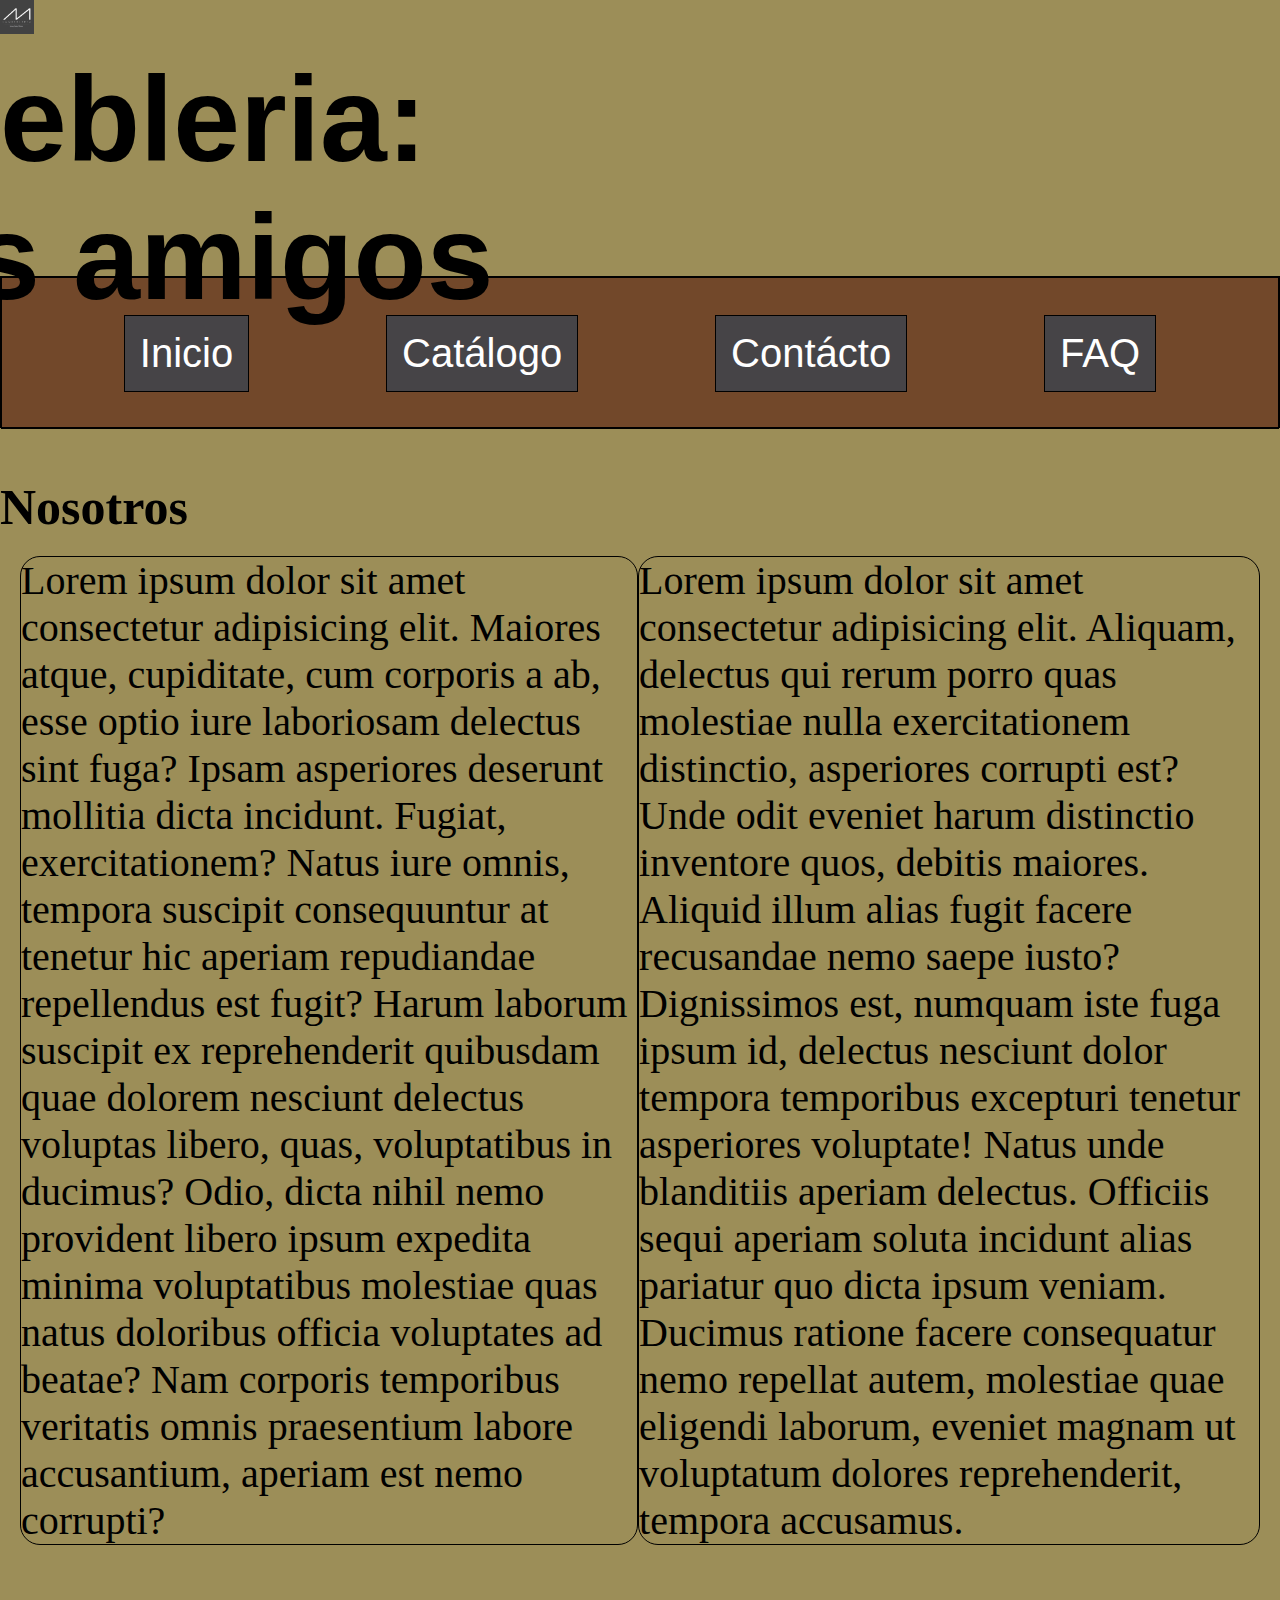
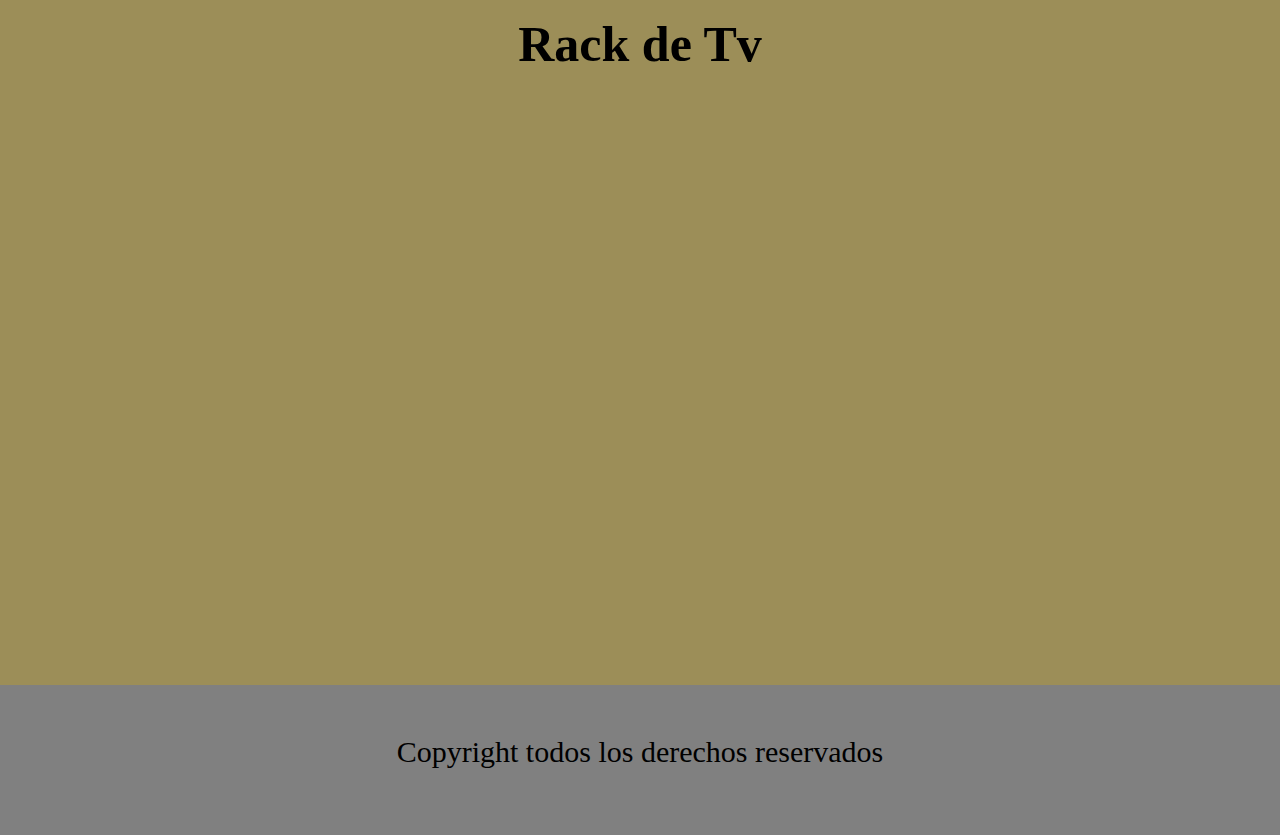
<file: index.html>
<!DOCTYPE html>
<html lang="en">

<head>
    <meta charset="UTF-8" />
    <meta http-equiv="X-UA-Compatible" content="IE=edge" />
    <meta name="viewport" content="width=device-width, initial-scale=1.0" />
    <link rel="stylesheet" href="/estilos/estilos.css">
    <title>Muebleria</title>
</head>

<body>
    <header class="cabecera">
        <img class="logo" src="/images/logo.png" alt="logo">
        <h1 class="titulo">Muebleria: Los amigos</h1>
        <a href="/pages/login.html"><img class="logueo" src="/images/icono logueo.jpg" alt="logueo"></a>
        <!-- Barra de navegacion -->
        <nav class="navegador">
            <ul class="listas">

                <li><a href="index.html">Inicio</a></li>

                <li><a href="/pages/catálogo.html">Catálogo</a></li>

                <li><a href="/pages/contacto.html">Contácto</a></li>

                <li><a href="/pages/preguntasFrecuentes.html">FAQ</a></li>
            </ul>
        </nav>
    </header>
    <!-- Main -->
    <main class="cuerpo">
        <div class="iconoWsp"><img src="/images/icono wsp.png" alt="whatsup"></div>
        <!-- Carrusel de imagenes -->
        <h2>Nosotros</h2>
        <section class="noticias">
            <section class="informacion">

                <div>
                    <p>Lorem ipsum dolor sit amet consectetur adipisicing elit. Maiores atque, cupiditate, cum corporis
                        a ab, esse optio iure laboriosam delectus sint fuga? Ipsam asperiores deserunt mollitia dicta
                        incidunt. Fugiat, exercitationem?
                        Natus iure omnis, tempora suscipit consequuntur at tenetur hic aperiam repudiandae repellendus
                        est fugit? Harum laborum suscipit ex reprehenderit quibusdam quae dolorem nesciunt delectus
                        voluptas libero, quas, voluptatibus in ducimus?
                        Odio, dicta nihil nemo provident libero ipsum expedita minima voluptatibus molestiae quas natus
                        doloribus officia voluptates ad beatae? Nam corporis temporibus veritatis omnis praesentium
                        labore accusantium, aperiam est nemo corrupti?</p>
                </div>
                <div>
                    <p>Lorem ipsum dolor sit amet consectetur adipisicing elit. Aliquam, delectus qui rerum porro quas
                        molestiae nulla exercitationem distinctio, asperiores corrupti est? Unde odit eveniet harum
                        distinctio inventore quos, debitis maiores.
                        Aliquid illum alias fugit facere recusandae nemo saepe iusto? Dignissimos est, numquam iste fuga
                        ipsum id, delectus nesciunt dolor tempora temporibus excepturi tenetur asperiores voluptate!
                        Natus unde blanditiis aperiam delectus.
                        Officiis sequi aperiam soluta incidunt alias pariatur quo dicta ipsum veniam. Ducimus ratione
                        facere consequatur nemo repellat autem, molestiae quae eligendi laborum, eveniet magnam ut
                        voluptatum dolores reprehenderit, tempora accusamus.</p>
                </div>
            </section>

            <div class="video">
                <h2>Rack de Tv </h2>
                <iframe width="1280" height="720" src="https://www.youtube.com/embed/Svqql5sXu6Q"
                    title="YouTube video player" frameborder="0"
                    allow="accelerometer; autoplay; clipboard-write; encrypted-media; gyroscope; picture-in-picture"
                    allowfullscreen></iframe>
            </div>
            </a>
        </section>
    </main>
    <footer class="pie">
        <p style="text-align: center;">Copyright todos los derechos reservados</p>
    </footer>

</body>

</html>
</file>
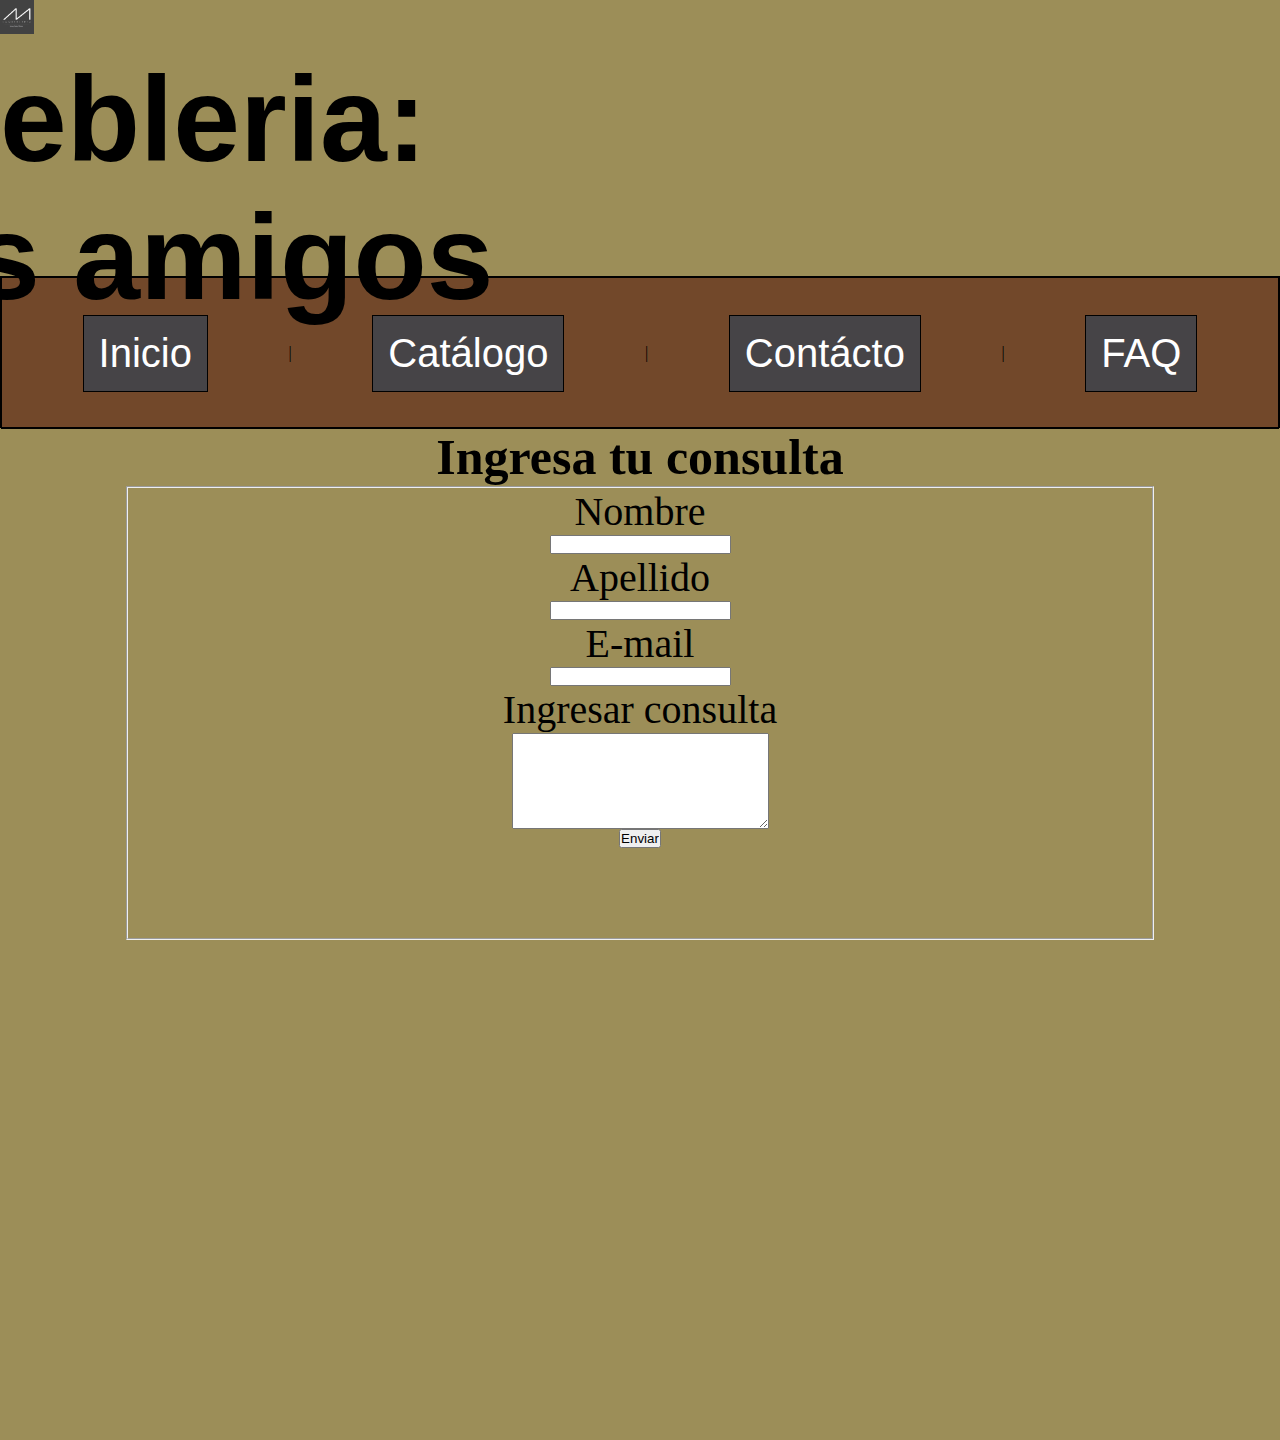
<file: pages/contacto.html>
<!DOCTYPE html>
<html lang="en">

<head>
    <meta charset="UTF-8">
    <meta http-equiv="X-UA-Compatible" content="IE=edge">
    <meta name="viewport" content="width=device-width, initial-scale=1.0">
    <link rel="stylesheet" href="/estilos/estilos.css">
    <title>Contacto</title>
</head>

<body class="bodyContacto">
    <header class="cabecera">
        <img class="logo" src="/images/logo.png" alt="logo">
        <h1 class="titulo">Muebleria: Los amigos</h1>
        <a href="/pages/login.html"><img class="logueo" src="/images/icono logueo.jpg" alt="logueo"></a>
        <!-- Barra de navegacion -->
        <nav class="navegador">
            <ul class="listas">

                <li><a href="/index.html">Inicio</a></li>
                |
                <li><a href="/pages/catálogo.html">Catálogo</a></li>
                |
                <li><a href="/pages/contacto.html">Contácto</a></li>
                |
                <li><a href="/pages/preguntasFrecuentes.html">FAQ</a></li>
            </ul>
        </nav>
    </header>
    <!--Main-->
    <main class="cuerpoContacto">
        <div class="iconoWsp"><img src="/images/icono wsp.png" alt="whatsup"></div>
        <h2>Ingresa tu consulta</h2>
        <fieldset>
            <form class="formulario" action="">
                <label for="nombre">Nombre</label>
                <input name="nombre" type="text" id="nombre">
                <label for="apellido">Apellido</label>
                <input name="apellido" type="text" id="apellido">
                <label for="email">E-mail</label>
                <input name="email" type="email" id="email" required>
                <label for="consulta">Ingresar consulta</label>
                <textarea name="consulta" id="consulta" cols="30" rows="10"></textarea>
                <input type="submit" value="Enviar">

            </form>
        </fieldset>
    </main>
    <footer class="pieContacto">
        <p style="text-align: center;">Copyright todos los derechos reservados</p>
    </footer >
</body>

</html>
</file>
<file: estilos/estilos.css>
* {
  padding: 0;
  margin: 0;
}
a {
  text-decoration: none;
  color: white;
}
li {
  text-decoration: none;
  list-style-type: none;
  color: white;
}

@media screen and (max-width: 768px) {
  .iconoWsp img {
    display: none;
  }
  body {
    background-color: rgb(156, 142, 88);
    display: grid;
    grid-template-areas:
      "cabecera cabecera "
      "cuerpo cuerpo"
      "pie pie";
  }
  /* header */
  .cabecera {
    position: relative;
    grid-area: cabecera;
    display: grid;
    grid-template-areas:
      "logo   logueo"
      "titulo titulo"
      "navegador navegador";
  }
  .titulo {
    grid-area: titulo;
    text-align: center;
  }
  .logo {
    grid-area: logo;
    width: 50%;
    display: inline-block;
  }
  .navegador {
    margin-top: 20px;
    grid-area: navegador;
    background-color: rgb(80, 76, 76);
    height: 50px;
    color: white;
  }
  .navegador .listas {
    display: flex;
    height: 50px;
    flex-direction: row;
    justify-content: center;
    align-items: center;
  }
  .listas li {
    margin: 20px;
  }
  .logueo {
    grid-area: logueo;
    width: 15%;
    display: inline-block;
    position: relative;
    left: 60%;
  }
  /*---------------*/
  .cuerpo {
    grid-area: cuerpo;
  }
  .pie {
    grid-area: pie;
    background-color: grey;
  }
  /*--------------------------------------------*/
  /*BODY*/
  .noticias {
    display: grid;
    grid-template-areas:
      "informacion informacion"
      "video video";
  }
  .informacion {
    grid-area: informacion;
    display: flex;
    flex-direction: column;
    margin: 20px;
  }
  .informacion div {
    border: 1px ridge black;
    margin-top: 25px;
  }
  
  .video {
    grid-area: video;
    text-align: center;
    height: 40rem;
  }
  .video iframe {
    width: 95%;
    height: 40%;
  }

  /*PAGINA CONTACTO*/
  .bodyContacto {
    display: grid;
    grid-template-areas:
      "cabecera cabecera"
      "cuerpoContacto cuerpoContacto"
      "pieContacto pieContacto";
  }
  .cuerpoContacto {
    border: 1px solid black;
    grid-area: cuerpoContacto;
    height: 70vh;
  }
  .pieContacto {
    grid-area: pieContacto;
    background-color: grey;
    height: 10vh;
  }
  .formulario {
    height: 50vh;
    width: 100%;
    display: flex;
    flex-direction: column;
  }
}
/*------------MEDIA EN MODO DESKTOP----------*/
@media screen and (min-width: 1024px) {
  .iconoWsp img {
    display: none;
  }
  body {
    background-color: rgb(156, 142, 88);
    display: grid;
    grid-template-areas:
      "cabecera cabecera cabecera "
      "cuerpo cuerpo cuerpo"
      "pie pie pie";
  }
  /*HEADER*/
  .cabecera {
    grid-area: cabecera;
    display: grid;
    grid-template-areas:
      "logo titulo logueo"
      "navegador navegador navegador";
    position: relative;
  }
  .logo {
    grid-area: logo;
    width: 15%;
  }
  .titulo {
    grid-area: titulo;
    font-family: "Franklin Gothic Medium", "Arial Narrow", Arial, sans-serif;
    font-size: 120px;
    position: relative;
    right: 400px;
    top: 50px;
  }
  .logueo {
    grid-area: logueo;
    width: 15%;
    border-radius: 80%;
    position: relative;
    left: 650px;
  }
  .logueo:hover{
    transform: scale(1.2,1.1);
  }
  .navegador {
    grid-area: navegador;
    height: 150px;
    border: 1px solid black;
    display: flex;
    background-color: rgb(114, 72, 42);
  }
  .navegador .listas {
    width: 100%;
    height: 100%;
    border: 1px solid black;
    display: flex;
    flex-direction: row;
    justify-content: space-evenly;
    align-items: center;
  }
  .navegador .listas li {
    font-family: Verdana, Geneva, Tahoma, sans-serif;
    font-size: 40px;
    margin: 15px;
    padding: 15px;
    border: 1px solid black;
    background-color: rgb(70, 68, 71);
  }
  .listas li:hover {
    opacity: 50%;
  }
  /*-------------------------------------------*/
  /*MAIN*/
  .cuerpo {
    grid-area: cuerpo;
  }
  .noticias {
    display: grid;
    grid-template-areas:
      "informacion informacion informacion"
      "video video video";
  }
  .cuerpo h2 {
    font-size: 50px;
    margin-top: 50px;
  }
  .informacion {
    margin: 20px;
    grid-area: informacion;
    display: flex;
    flex-direction: row;
    justify-content: space-between;
    font-size: 40px;
    content: normal;
  }
  .informacion div {
    border: 1px solid black;
    border-radius: 20px;

  }
  .informacion div:hover{
    transform: translate(5px,10px);
   }
  .video {
    grid-area: video;
    display: flex;
    flex-direction: column;
    justify-content: center;
    align-items: center;
    height: 80vh;
  }
  .video iframe {
    width: 70%;
    height: 70vh;
  }
  /*--------------------------------------*/
  .pie {
    grid-area: pie;
    background-color: gray;
    height: 150px;
}
.pie p{
    font-size: 30px;
    margin-top: 50px;
}

  /*CONTACTO*/
.bodyContacto{
    display: grid;
    grid-template-areas: 
    "cabecera cabecera cabecera"
    "cuerpoContacto cuerpoContacto cuerpoContacto"
    "pieContacto pieContacto pieContacto";
}
.bodyContacto .cabecera{
width: 100vw;
}
.cuerpoContacto{
    grid-area: cuerpoContacto;
    /* display: flex;
    flex-direction: column; */
}
.cuerpoContacto h2{
    text-align: center;
    font-size: 50px;
}
.cuerpoContacto fieldset{
    width: 80%;
    margin: auto;
    height: 50vh;
}
.cuerpoContacto .formulario{
    /* border: 1px solid black; */
    display: flex;
    flex-direction: column;
    justify-content: center;
    align-items: center;
    font-size: 40px;
    width: 100%;
    height: 80%;
}
.pieContacto{
    grid-area: piecontacto;
    height: 500px;
    background-color: gray;
}
}
</file>
